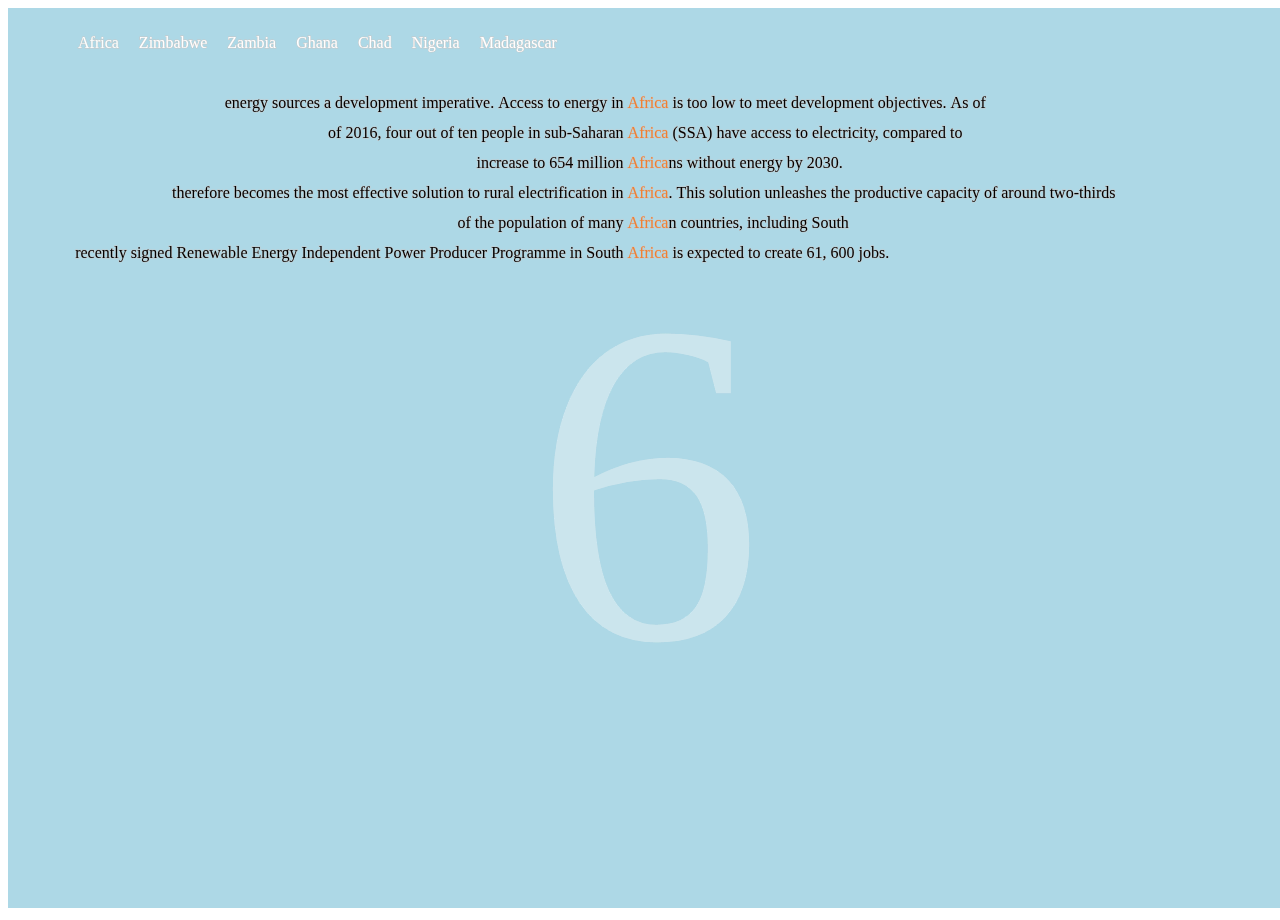
<file: QualitativeAssignment/index.html>
<!DOCTYPE html>
<html>
  <head>
    <meta charset="UTF-8">
    <title>UNDP Qualitative Assignment</title>
    <script src="./p5.min.js" type="text/javascript"></script>
    <script src="./p5.dom.min.js" type="text/javascript"></script>
 
    <script src="./sketch.js" type="text/javascript"></script>
    
    <script src="./rita.min.js" type="text/javascript"></script>

    
  </head>
  <body>
  </body>
</html>
</file>
